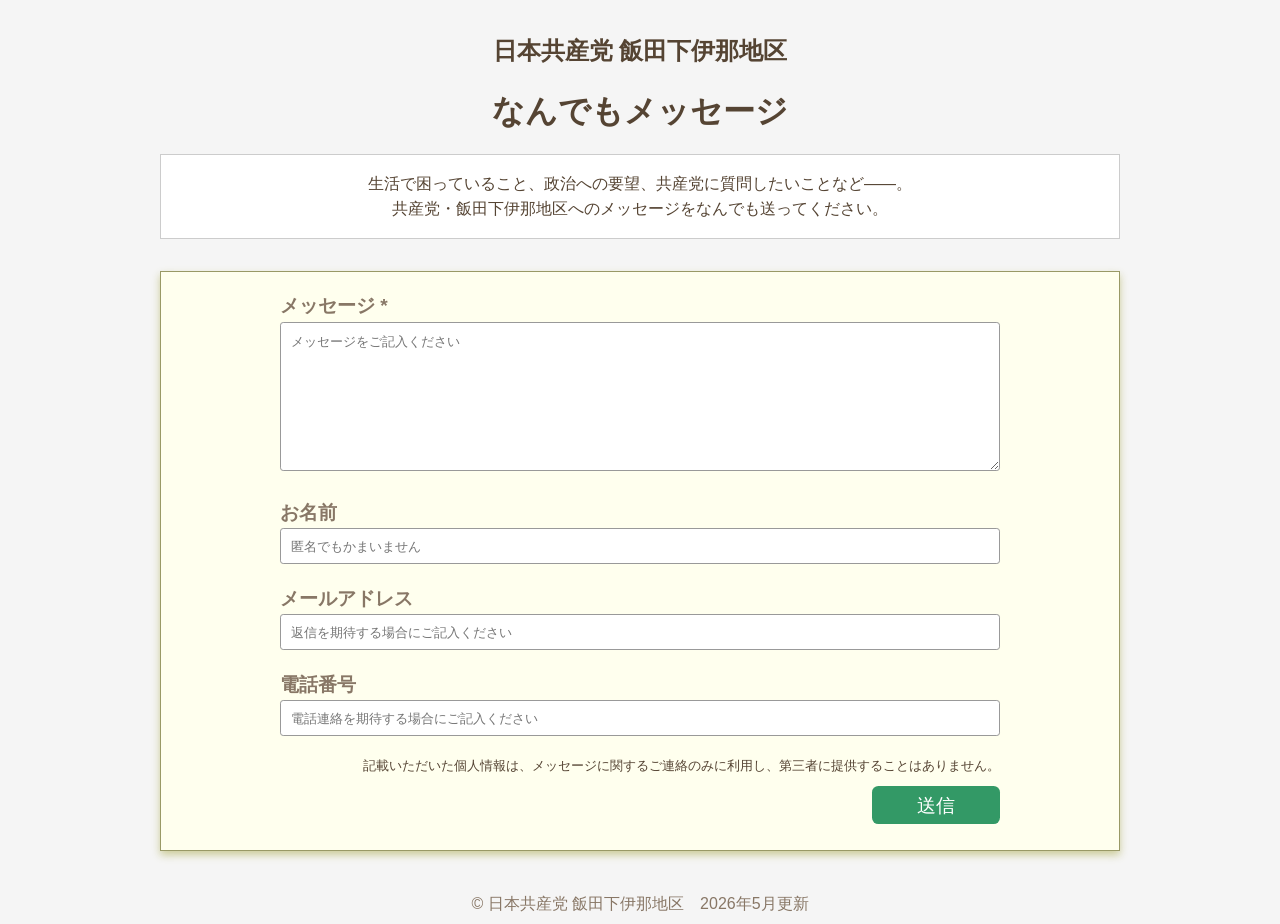
<file: index.html>
<!DOCTYPE html>
<html lang="ja">

<head>
  <meta charset="UTF-8">
  <title>メッセージ送信｜JCP飯田下伊那</title>
  <link rel="stylesheet" href="style.css">
</head>

<body>
  <header>
    <h1>日本共産党 飯田下伊那地区</h1>
  </header>

  <main>
    <h2>なんでもメッセージ</h2>

    <div class="description">
      <p>生活で困っていること、政治への要望、共産党に質問したいことなど――。</p>
      <p>共産党・飯田下伊那地区へのメッセージをなんでも送ってください。</p>
    </div>

    <form class="form" action="https://hyperform.jp/api/t9ogOhye"  method="post">
      <div class="form-group">
        <label for="message">メッセージ <span class="required">*</span></label>
        <textarea name="message" rows="6" placeholder="メッセージをご記入ください" required></textarea>
      </div>
      <div class="form-group">
        <label for="name">お名前</label>
        <input type="text" name="name" placeholder="匿名でもかまいません">
      </div>
      <div class="form-group">
        <label for="email">メールアドレス</label>
        <input type="email" name="email" placeholder="返信を期待する場合にご記入ください">
      </div>
      <div class="form-group">
        <label for="phone">電話番号</label>
        <input type="text" name="phone" placeholder="電話連絡を期待する場合にご記入ください">
      </div>
      <p class="privacy-notice">記載いただいた個人情報は、メッセージに関するご連絡のみに利用し、第三者に提供することはありません。</p>
      <div class="form-group control">
        <button type="submit">送信</button>
      </div>
    </form>
  </main>

  <footer>
    <p>&copy; 日本共産党 飯田下伊那地区　2026年5月更新</p>
  </footer>
</body>

</html>
</file>
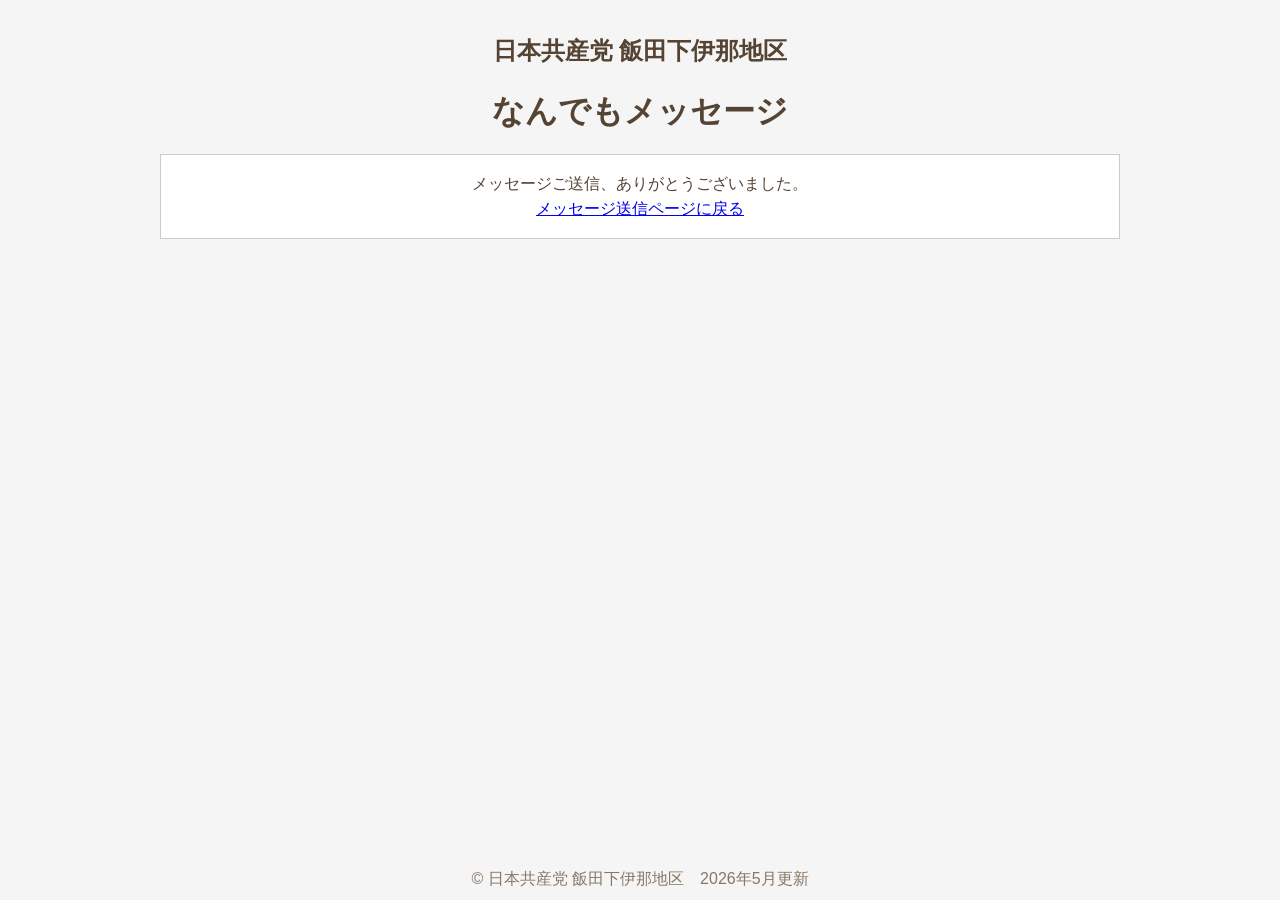
<file: thanks.html>
<!DOCTYPE html>
<html lang="ja">

<head>
  <meta charset="UTF-8">
  <title>メッセージ送信｜JCP飯田下伊那</title>
  <link rel="stylesheet" href="style.css">
</head>

<body>
  <h1>日本共産党 飯田下伊那地区</h1>

  <main>
    <h2>なんでもメッセージ</h2>

    <div class="thanks">
      <p>メッセージご送信、ありがとうございました。</p>

      <div class="back">
        <a href="./">メッセージ送信ページに戻る</a>
      </div>
    </div>
  </main>

  <footer>
    <p>&copy; 日本共産党 飯田下伊那地区　2026年5月更新</p>
  </footer>
</body>

</html>
</file>
<file: style.css>
/* 基本リセット */
* {
  margin: 0;
  padding: 0;
  box-sizing: border-box;
}
body {
  font-size: 16px;
  font-family: "Hiragino Kaku Gothic ProN", "Hiragino Sans", Meiryo, sans-serif;
  line-height: 1.6;
  color: #543;
  background-color: #f5f5f5;
  min-height: 100vh;
  display: flex;
  flex-direction: column;
  align-items: center;
  gap: 1rem;
  padding-top: 2rem;
}

/* トップ */
h1 {
  font-size: 1.5rem;
}

/* コンテンツ */
main {
  flex: 1;
  display: flex;
  flex-direction: column;
  align-items: center;
  gap: 1rem;
}
h2 {
  font-size: 2rem;
}
.description,
.thanks,
.error {
  border: 1px solid #ccc;
  background-color: #fff;
  padding: 1rem;
  width: 960px;
  max-width: 100%;
  text-align: center;
}

/* フォーム */
.form {
  margin: 1rem 0;
  display: flex;
  flex-direction: column;
  align-items: center;
  gap: 0.6rem;
  padding: 0.6rem 1.2rem;
  width: 960px;
  max-width: 100%;
  border: 1px solid #996;
  background-color: #ffe;
  box-shadow: 0 4px 8px #cc9;
}
.form-group {
  margin-top: 0.6rem;
  width: 720px;
  max-width: 100%;
}
.form-group label {
  display: block;
  font-weight: bold;
  font-size: 1.2rem;
  color: #876;
}
.form-group textarea {
  width: 100%;
  padding: 0.6rem;
  border: 1px solid #999;
  border-radius: 0.2rem;
  line-height: 1.6;
  resize: vertical;
}
.form-group input[type="text"],
.form-group input[type="email"] {
  width: 100%;
  padding: 0.4rem 0.6rem;
  border: 1px solid #999;
  border-radius: 0.2rem;
  line-height: 1.6;
}
.form-group textarea:focus,
.form-group input[type="text"]:focus,
.form-group input[type="email"]:focus {
  border: 1px solid #69f;
  outline: 1px solid #69f;
}
.privacy-notice {
  margin: 0.6rem 0 -0.6rem;
  text-align: right;
  font-size: 0.8rem;
  width: 720px;
  max-width: 100%;
}
.form-group.control {
  display: flex;
  justify-content: end;
  align-items: center;
  padding-bottom: 1rem;
}
.form-group.control button {
  display: block;
  width: 8rem;
  height: 2.4rem;
  padding-top: 2px;
  border: none;
  border-radius: 0.4rem;
  font-size: 1.2rem;
  line-height: calc(2.4rem - 2px);
  background-color: #396;
  color: #fff;
  cursor: pointer;
}
.form-group.control button:hover {
  filter: brightness(1.1);
}
.form-group.control button:focus {
  filter: brightness(1.1);
  outline: 2px solid #039;
}

/* フッター */
footer {
  color: #876;
  padding: 0.5rem 0;
}
</file>
